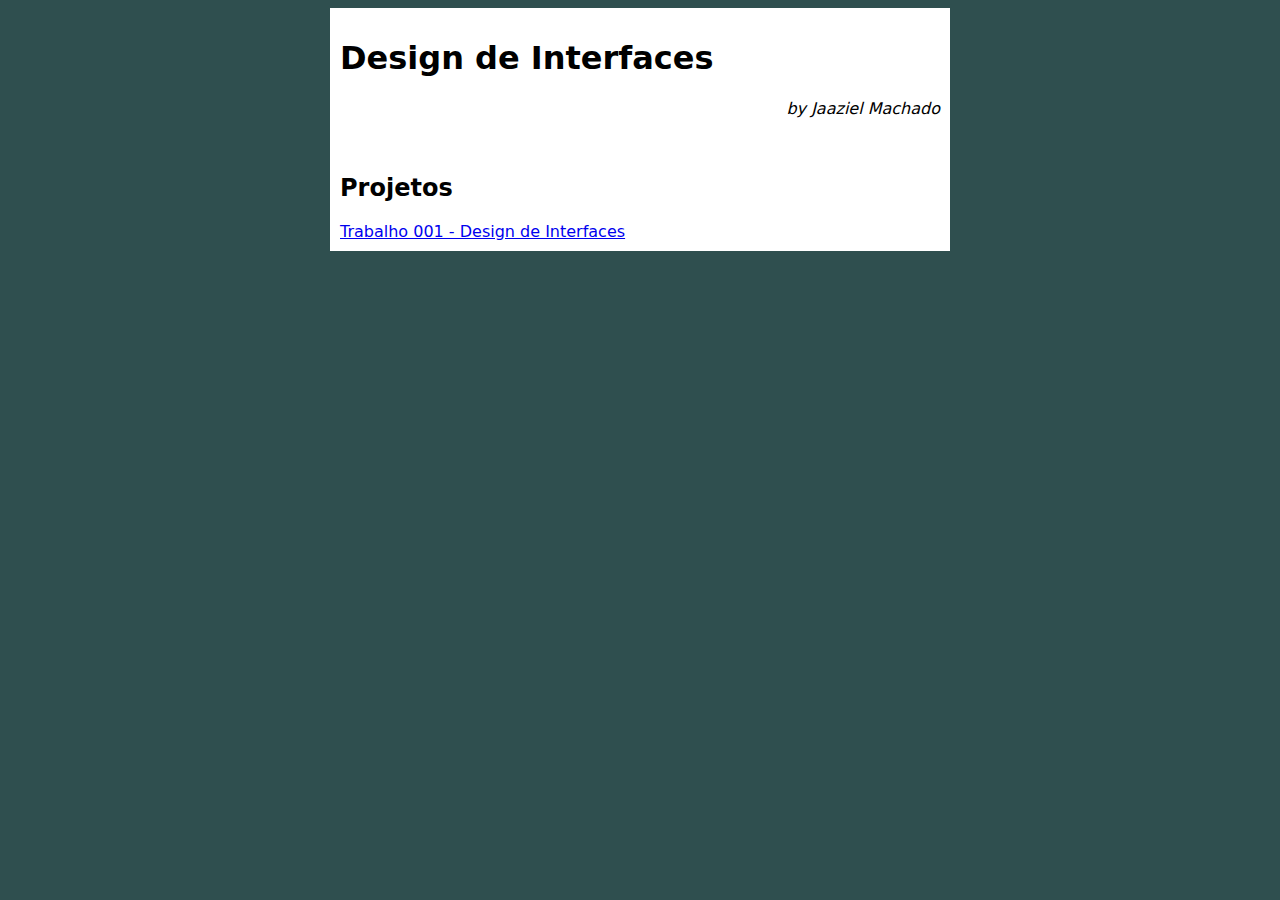
<file: index.html>
<!DOCTYPE html>
<html lang="en">
<head>
    <meta charset="UTF-8">
    <meta name="viewport" content="width=device-width, initial-scale=1.0">
    <link rel="stylesheet" href="style.css">
    <title>Desgin de Interfaces</title>
</head>
<body>
    <header>
        <h1>Design de Interfaces</h1>
        <p class="oside"><i>by Jaaziel Machado</i></p>
    </header>

    <main>

        <h2>Projetos</h2>

        <a href="trab1/index.html" target="_blank">
            Trabalho 001 - Design de Interfaces
        </a>

    </main>

</body>
</html>
</file>
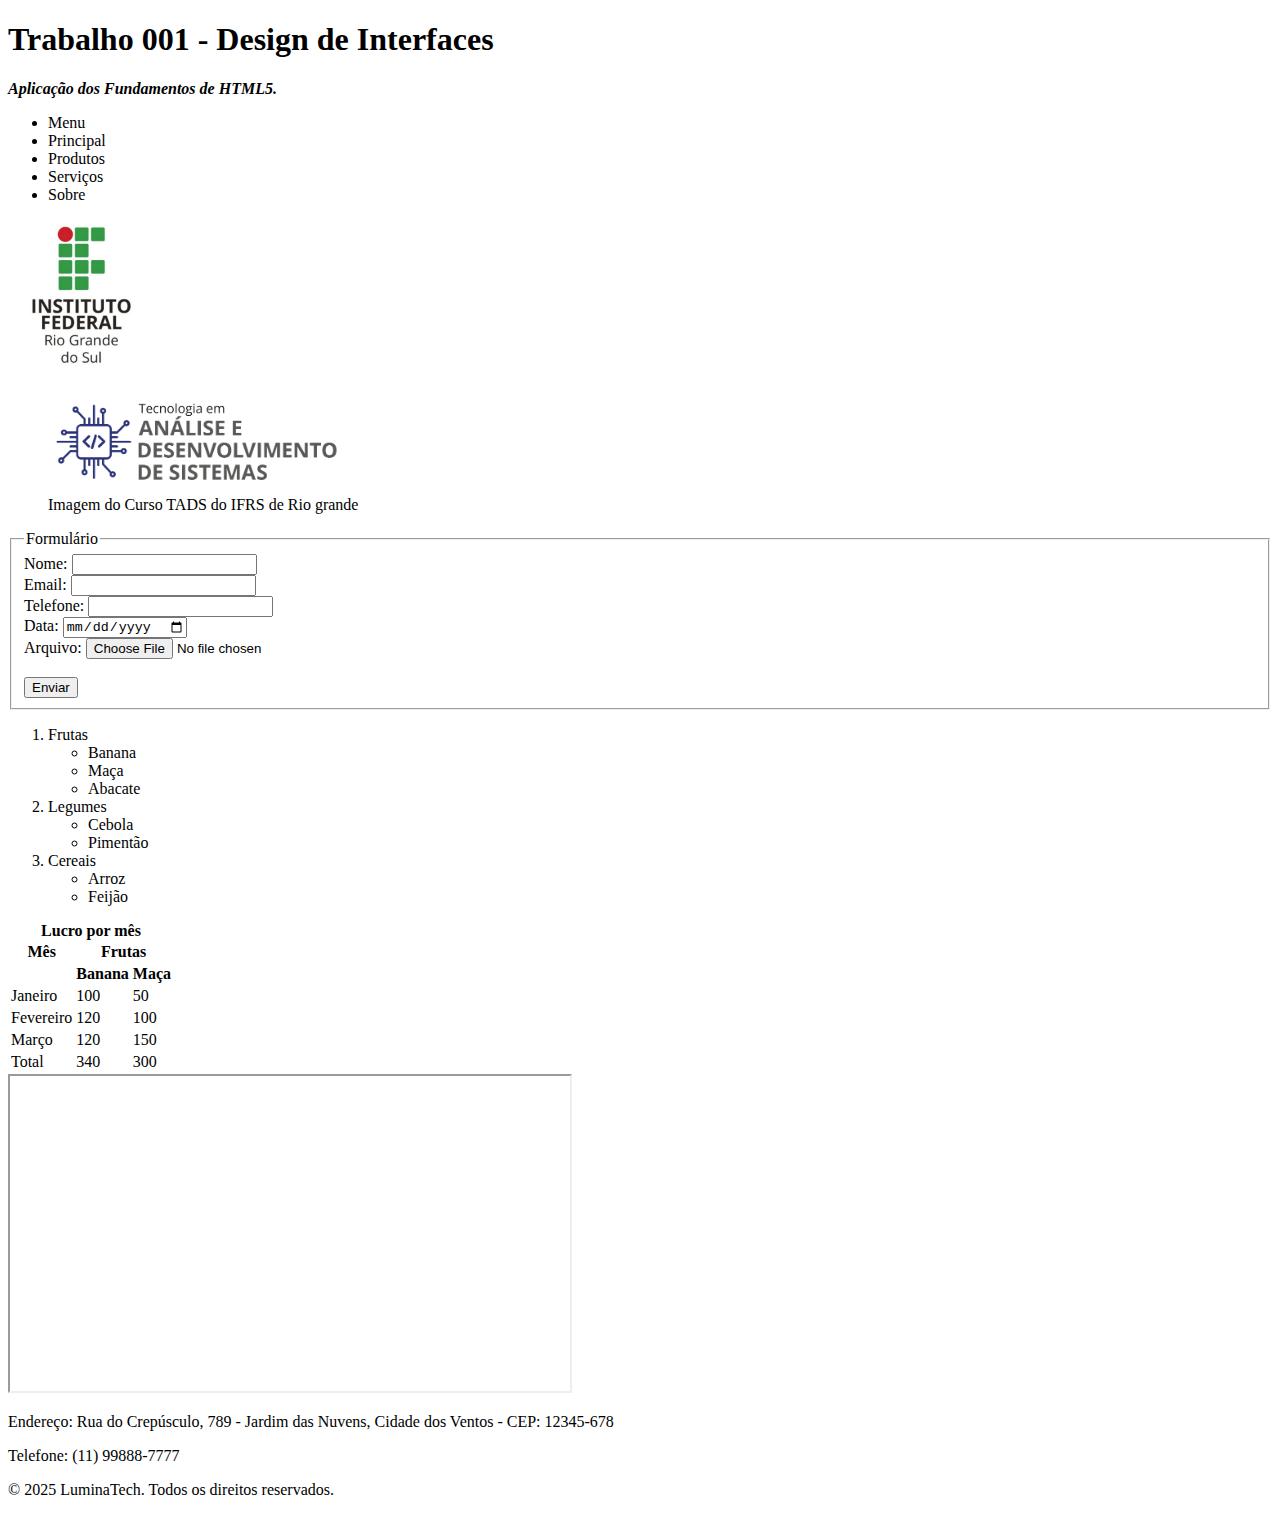
<file: trab1/index.html>
<!DOCTYPE html>
<html lang="pt-br">
<head>
    <meta charset="UTF-8">
    <meta name="viewport" content="width=device-width, initial-scale=1.0">
    <title>Trabalho 001 - Design de Interfaces</title>
</head>
<body>
    <header>

        <h1>Trabalho 001 - Design de Interfaces</h1>
        
        <p>
            <b><i>Aplicação dos Fundamentos de HTML5.</i></b>
        </p>
    </header>

    <nav>
        <ul>
            <li>Menu</li>
            <li>Principal</li>
            <li>Produtos</li>
            <li>Serviços</li>
            <li>Sobre</li>
        </ul>
    </nav>
    
    <main>

        <!-- Link para pag do IF -->

        <a href="https://ifrs.edu.br/" target="_blank">
            <img src="img/ifrs.png" alt="Homepage IFRS" width="150">
        </a>
        
        <!-- Imagem Formatada -->
        
        <figure>
            <img src="img/tads.png" alt="Foto do Curso" width="300">
            <figcaption>Imagem do Curso TADS do IFRS de Rio grande</figcaption>
        </figure>

        <!-- Formulário -->

        <form>
            <fieldset>
                <legend>Formulário</legend>

                <label for="nome">Nome:</label> 
                <input type="text" id="nome"><br>

                <label for="email">Email:</label>
                <input type="email" id="email"><br>

                <label for="telefone">Telefone:</label>
                <input type="tel" id="telefone" name="telefone" pattern="[0-9]{10,11}"><br>

                <label for="data">Data:</label>
                <input type="date" id="data"><br>

                <label for="arquivo">Arquivo:</label>
                <input type="file" id="arquivo"><br><br>

                <button type="submit">Enviar</button>

            </fieldset>
        
        </form>

        <!-- Lista -->

        <ol>

            <li>Frutas 
                <ul>
                    <li>Banana</li>
                    <li>Maça</li>
                    <li>Abacate</li>
                </ul>
            </li>
            
            <li>Legumes
                <ul>
                    <li>Cebola</li>
                    <li>Pimentão</li>
                </ul>
            </li>
            
            <li>Cereais
                <ul>
                    <li>Arroz</li>
                    <li>Feijão</li>
                </ul>
            </li>

        </ol>
        
        <!-- Tabela -->
        
        <table>

            <caption><b>Lucro por mês</b></caption>

            <thead>

                <tr>
                    <th>Mês</th>
                    <th colspan="2">Frutas</th>
                </tr> 
                
                <tr>
                    <th></th>
                    <th>Banana</th>
                    <th>Maça</th>
                </tr>

            </thead>
            
            <tbody>

                <tr>
                    <td>Janeiro</td>
                    <td>100</td>
                    <td>50</td>
                </tr> 
                
                <tr>
                    <td>Fevereiro</td>
                    <td>120</td>
                    <td>100</td>
                </tr>
                
                <tr>
                    <td>Março</td>
                    <td>120</td>
                    <td>150</td>
                </tr> 
                
                <tr>
                    <td>Total</td>
                    <td>340</td>
                    <td>300</td>
                </tr>
            </tbody>
        </table>

        <!-- iframe -->

        <iframe width="560" height="315" 
            src="https://www.youtube.com/embed/K4TOrB7at0Y" 
            title="Vídeo do YouTube"
            allow="accelerometer; autoplay; clipboard-write; encrypted-media; gyroscope; picture-in-picture" 
            allowfullscreen>
        </iframe>
    </main>
    <footer>
        <p>Endereço: Rua do Crepúsculo, 789 - Jardim das Nuvens, Cidade dos Ventos - CEP: 12345-678</p>
        <p>Telefone: (11) 99888-7777</p>
        <p>© 2025 LuminaTech. Todos os direitos reservados.</p>
    </footer>
</body>
</html>
</file>
<file: style.css>
@charset "UTF-8";

body {
    border-radius: 10px;
    background-color: darkslategray;
    font-family: system-ui;
} header > p {
    text-align: right;
} header {
    padding : 10px;
    width: 600px;
    margin: auto;
    background-color: white;
} main {
    padding : 10px;
    width: 600px;
    margin: auto;
    background-color: white;
}
</file>
